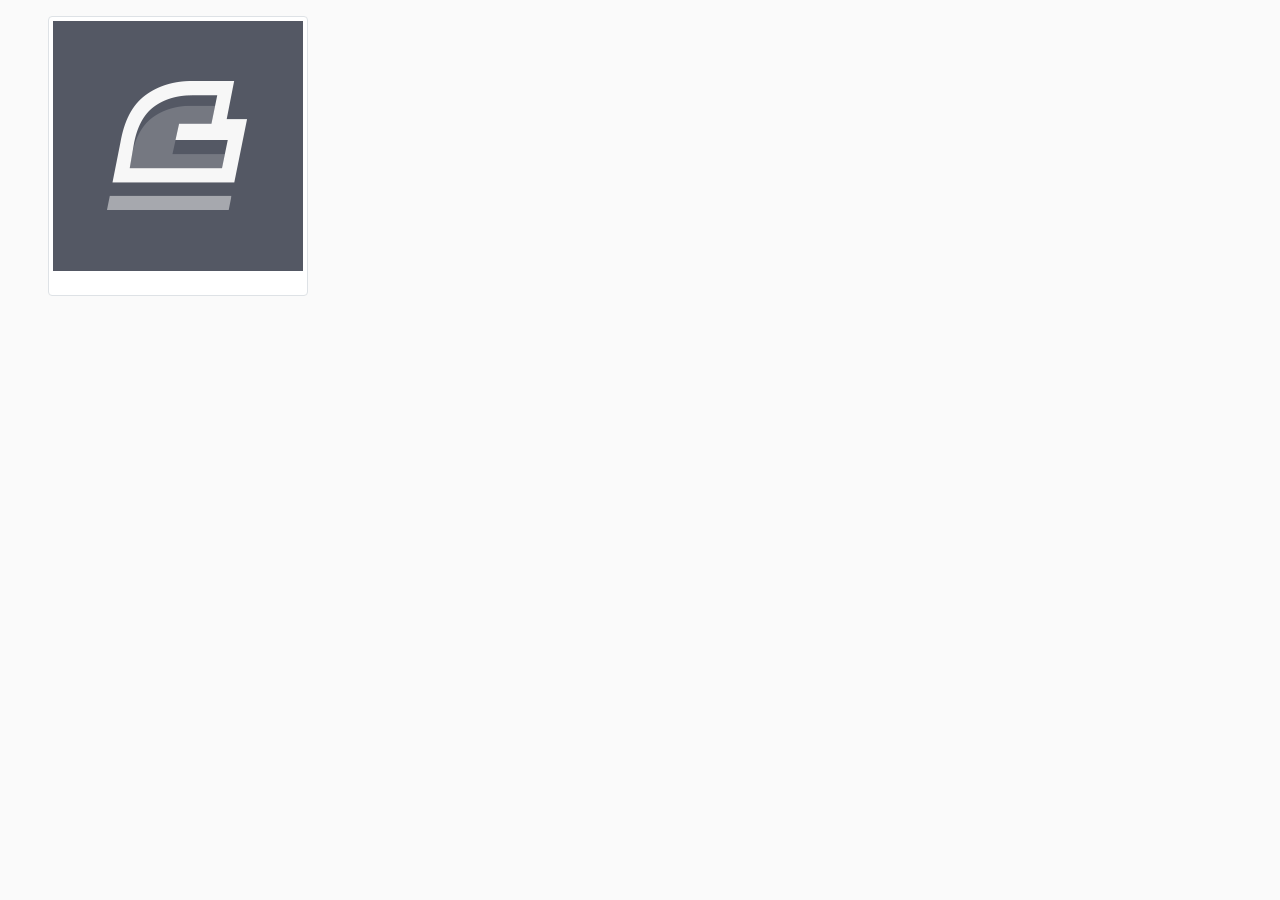
<file: img.html>
<!DOCTYPE html>
<html lang="en">
<head>
    <meta charset="UTF-8">
    <meta name="viewport" content="width=device-width, initial-scale=1.0">
    <title>Images</title>
    <link rel="stylesheet" href="css/bootstrap.css">
    <link rel="stylesheet" href="css/style.css">

</head>
<body>

    <!--  <img src="img/h-channel.jpg" class="img-fluid" alt="responsive-image"> -->

    <!--   <div style="width: 500px;">
        <img src="img/h-channel.jpg" class="img-fluid" alt="responsive-image">

    </div>-->
    

<img src="img/ch-logo.png" class="img-thumbnail ml-5 mt-3 pb-4" alt="responsive-image">

    <script src="js/jquery-3.5.1.min.js"></script>
    <script src="js/popper.min.js"></script>
    <script src="js/bootstrap.js"></script>
    <script src="js/index.js"></script>

</body>
</html>
</file>
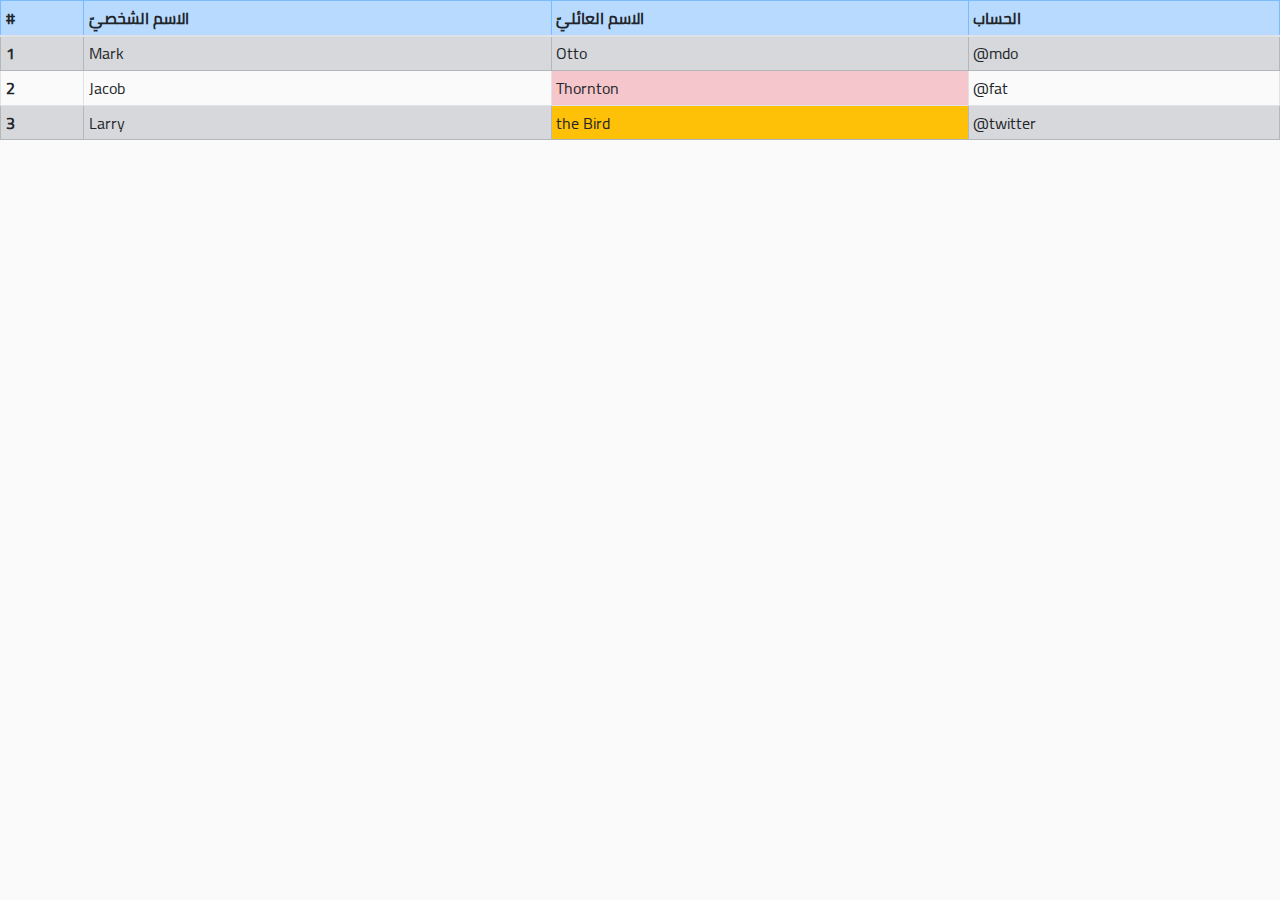
<file: table.html>
<!DOCTYPE html>
<html lang="en">
<head>
    <meta charset="UTF-8">
    <meta name="viewport" content="width=device-width, initial-scale=1.0">
    <title>Tables</title>

    <link rel="stylesheet" href="css/bootstrap.css">
    <link rel="stylesheet" href="css/style.css">

</head>
<body>
    
    <table class="table table table-striped table-bordered table table-sm">
      <thead >

          <tr class="table-primary">
            <th scope="col">#</th>
            <th scope="col">الاسم الشخصيّ</th>
            <th scope="col">الاسم العائليّ</th>
            <th scope="col">الحساب</th>
          </tr>
        </thead>
        <tbody>
          <tr class="table-secondary">
            <th scope="row">1</th>
            <td>Mark</td>
            <td >Otto</td>
            <td>@mdo</td>
          </tr>
          <tr>
            <th scope="row">2</th>
            <td>Jacob</td>
            <td class="table-danger">Thornton</td>
            <td>@fat</td>
          </tr>
          <tr class="table-secondary">
            <th scope="row">3</th>
            <td>Larry</td>
            <td class="bg-warning">the Bird</td>
            <td>@twitter</td>
          </tr>
        </tbody>
    </table>
    <script src="https://code.jquery.com/jquery-3.6.0.min.js" integrity="sha256-/xUj+3OJU5yExlq6GSYGSHk7tPXikynS7ogEvDej/m4=" crossorigin="anonymous"></script>    <script src="js/popper.min.js"></script>
    <script src="js/bootstrap.js"></script>
    <script src="js/index.js"></script>
</body>
</html>
</file>
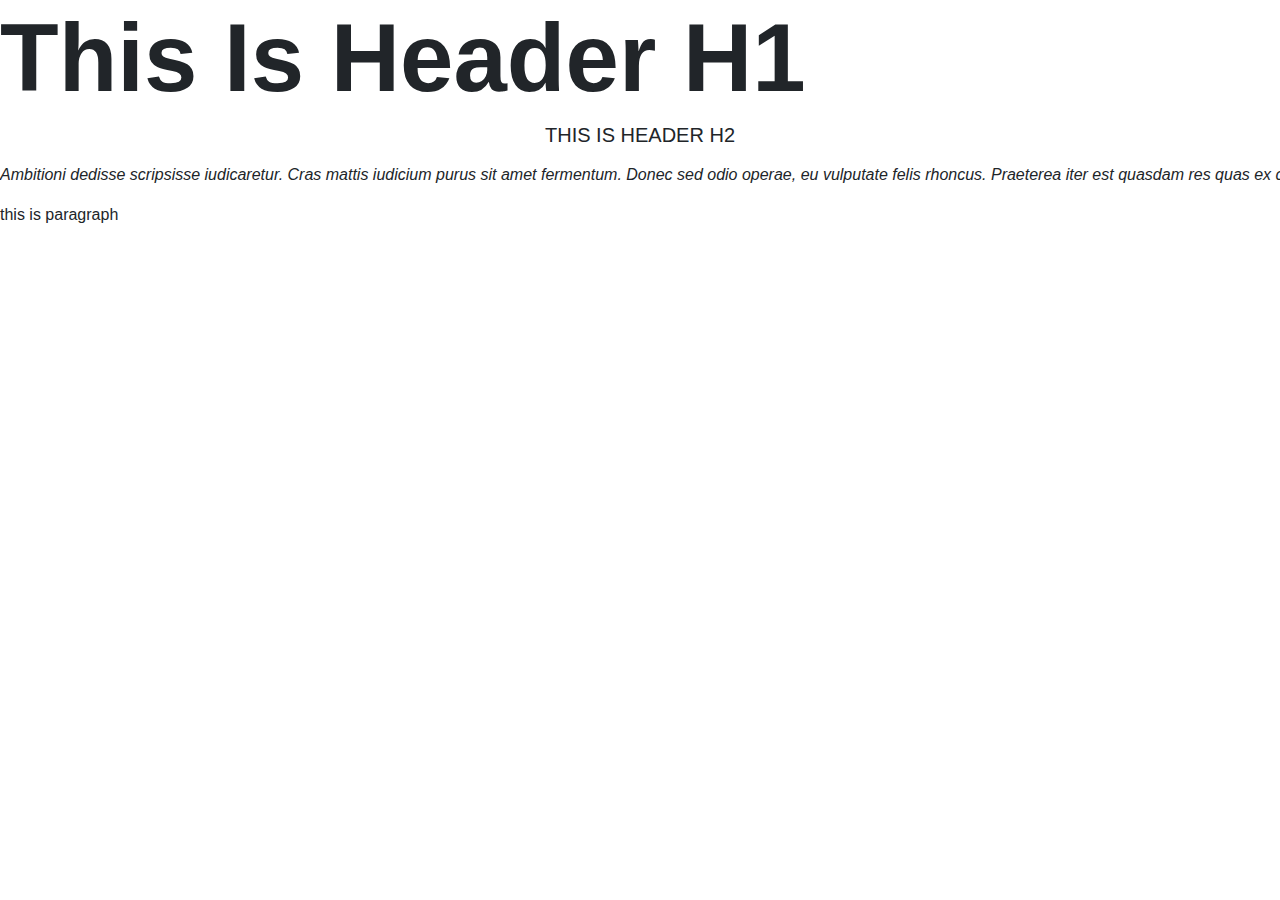
<file: text.html>
<!DOCTYPE html>
<html lang="en">
<head>
    <meta charset="UTF-8">
    <meta name="viewport" content="width=device-width, initial-scale=1.0">
    <title>Text</title>
    <link rel="stylesheet" href="css/bootstrap.css">
    <link rel="stylesheet" href="css/bootstrap.css">

</head>
<body>
    <h1 class="display-1 text-capitalize font-weight-bold">this is header h1</h1>
    <h2 class="blockquote text-center">THIS IS HEADER H2</h2>

    <p class="text-nowrap font-italic">Ambitioni dedisse scripsisse iudicaretur. Cras mattis iudicium purus sit amet 
        fermentum. Donec sed odio operae, eu vulputate felis rhoncus. Praeterea iter est quasdam res quas ex
        communi. At nos hinc posthac, sitientis piros Afros. Petierunt uti sibi concilium totius Galliae in 
        diem certam indicere. Cras mattis iudicium purus sit amet fermentum.
    </p>
    <p class="font-weight-light">this is paragraph</p>

    <script src="https://code.jquery.com/jquery-3.6.0.min.js" integrity="sha256-/xUj+3OJU5yExlq6GSYGSHk7tPXikynS7ogEvDej/m4=" crossorigin="anonymous"></script>    <script src="js/popper.min.js"></script>
    <script src="js/bootstrap.js"></script>
    <script src="js/index.js"></script>


</body>
</html>
</file>
<file: css/style.css>
@font-face {
    font-family: "cairoFont";
    src: url(../fonts/Cairo-Regular.ttf);
}
body {
    font-family: "cairoFont", Arial, sans-serif;
    background-color: #fafafa;
}
a {
    color:#000;
    text-decoration: none !important; /*لحذف الخط تحت الرابط*/
}
/*تغيير الألوان الإفتراضية لجميع الأزرار في الموقع*/
button {
    background-color: transparent !important;
    color: #bf40bf !important;
    border-color: #bf40bf !important;
}
/*تغيير الألوان الإفتراضية لجميع الأزرار في الموقع عند مرور مؤشر الفأرة على الزر*/
button:hover {
    color: #fff !important;
    background-color: #bf40bf !important;
}
/*flex يجب علينا وضع هذه الخاصية للابن "جسم البطاقة" لأن البطاقة لديها قيمة عرض*/
.card-body {
    min-width: 0;
}
.card .card-horizontal .card-body p {
    white-space: nowrap;/*منع النزول لسطر جديد والإكتفاء بسطر واحد*/
    overflow: hidden;/*إخفاء جميع المعلومات بعد السطر الأول*/
    text-overflow: ellipsis;/*إضافة النقط الثلاث في نهاية الجملة*/
}
/*تغيير لون القائمة العلوية*/
#top-menu .bg-light {
    background-color: #fff !important;
}
/*وضع دائرة حول أيقونة شعار الموقع*/
#top-menu .video-icon {
    background-color: #bf40bf;
    color: #fff;
    border-radius: 15%;
}
/*تغيير لون الروابط التشعبية عند مرور مؤشر الفأرة عليها أو عند الضغط عليها*/
.navbar .navbar-nav .nav-link:hover,
.navbar .navbar-nav .active>.nav-link {
    color: #fff;
    background-color: #bf40bf;
}
/*تغيير لون رابط تسجيل الدخول*/
.navbar .login {
    color: #bf40bf;
}
/*x تغيير ألوان إشارة*/
.modal .modal-header .close:hover {
    color: #bf40bf !important;
    background-color: transparent !important;
}
/*إخفاء الظل الذي يظهر حول مربع البحث والأزرار عند الضغط عليه*/
input.form-control:focus,
button:focus {
    box-shadow: none !important;
}
.card .card-icons {
    position: relative;
}
/*تحديد موضع حاوية الوقت*/
time {
    position: absolute;
    bottom: 10px;
    left: 7px;
    color: #fff;
    background-color: #000;
    padding: 0px 3px;
}
/*تحديد موضع أيقونة التشغيل*/
.card .fa-play {
    position: absolute;
    top: 43%;
    right: 45%;
    color:#2c3131c7;
    display: none;
}
.card:hover .fa-play {
    display: inline;
}
.card:hover {
    transform: translateY(-.9%);
}
.card {
    transition: transform .5s;
}
.card .card-title {
    height: 50px;
    overflow: hidden;
}
#top-menu .fa-bars {
    cursor: pointer;
}
/*تنسيق القائمة الجانبية*/
.sidebar {
    position: fixed;
    z-index: 4;
    right: -17rem;
    transition: all 0.5s ease-in-out;
    height: 100%; /*طول القائمة*/
    background-color: #fff;
    overflow: hidden; /*أخفي جميع العناصر التي تتخطى 100 */
    padding-bottom: 60px;
}

/*إظهار شريط التمرير بشكل شاقولي*/
.sidebar:hover {
    overflow-y: scroll;
}
/*تغيير ألوان الأيقونات في القائمة الجانبية*/
.sidebar .purple {
    color:#bf40bf;
}
/*تغيير ألوان عناصر القائمة عند مرور مؤشر الفأرة على القائمة الجانبية*/
.sidebar .list-group-item:hover {
    color:#fff;
    background-color: #bf40bf;
}
/*تغيير لون الأيقونات أيضًا عند مرور مؤشر الفأرة على القائمة الجانبية*/
.sidebar .list-group-item:hover .purple {
    color:#fff;
}
/*زيادة عرض عناصر القائمة الجانبية*/
.sidebar .list-group-item {
    width: 17rem;
}
/*إخفاء القائمة الجانبية عند أول تحميل للصفحة*/
#wrap.toggled .sidebar {
    right: 0rem;
}
/*تنسيق خلفية شريط التمرير*/
.sidebar::-webkit-scrollbar {
    background: rgb(230,230,230);
    width: 8px;
}
/*تنسيق شريط التمرير*/
.sidebar::-webkit-scrollbar-thumb {
    background: rgb(179,179,179);
    width:8px;
}
/*الطبقة السوداء*/
.layer {
    position: fixed;
    height: 100vh;
    width: 100%;
    top: 0;
    background-color: rgba(0, 0, 0, 0.5);
    z-index: 3;
    display: none;
}
.navbar .search-icon {
    color: #bf40bf;
    cursor: pointer;
    padding: 15px 10px;
    position: absolute;
    top: 15px;
    left: 132px;
    display: none;
}
.navbar .search-icon:hover {
    color: #fff;
    background-color: #bf40bf;
}
/*تنسيق حقل الإدخال الذي سيظهر عند الضغط على أيقونة البحث*/
.search-input {
    position: fixed;
    top: 72px;
    border: none;
    padding: 6px 23px;
    height: 60px;
    background-color: #efeeee;
    display: none;
    z-index: 1;
}
.search-input:focus {
    background-color: #efeeee;
}
/*حذف المسافات من الحاوية لكي يمتد حقل البحث على كامل الشاشة*/
.container-fluid {
    padding: 0px;
    overflow: hidden;
}
@media (max-width: 1115px) {
    /*إخفاء حقل البحث الموجود في القائمة العلوية*/
    .navbar .collapse .form-inline {
        display: none;
    }
    /*إظهار أيقونة البحث*/
    .navbar .search-icon {
        display: inline;
    }
}
/*إخفاء حقل البحث الذي يظهر في الشاشات المتوسطة والصغيرة*/
@media (min-width: 1115px) {
    .search-input {
        display: none !important;
    }
}
</file>
